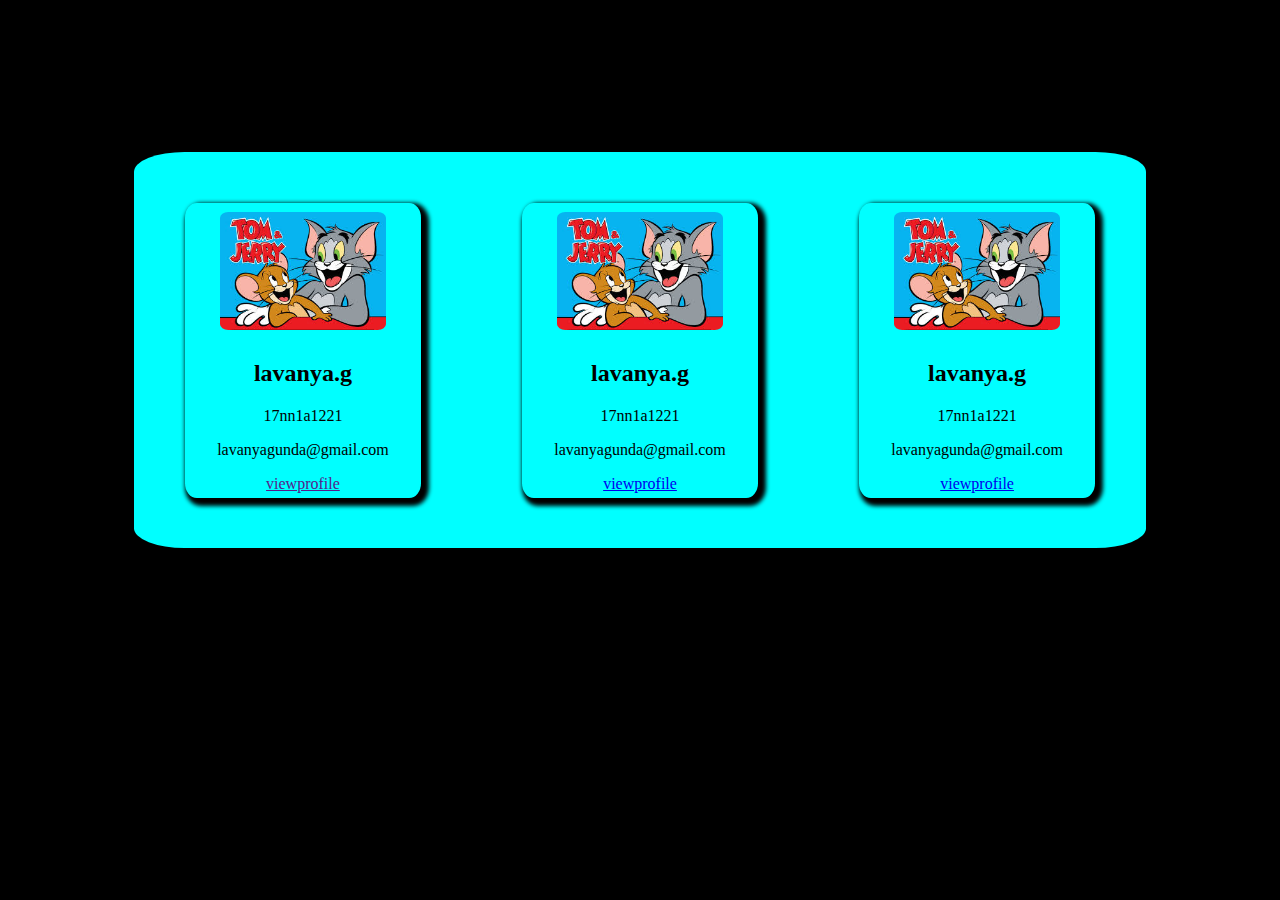
<file: index.html>
<<!DOCTYPE html>
<html lang="en" dir="ltr">
  <head>
    <meta charset="utf-8">
    <title>cards</title>
  <link rel="stylesheet" type="text/css" href="style.css">
  </head>
  <body>
    <div class="main">
      <div class="sub">
    <img src="download.jpg" alt="download">
    <h2>lavanya.g</h2>
    <p>17nn1a1221</p>
    <p>lavanyagunda@gmail.com</p>
    <a href= "">viewprofile</a>
    </div>
    <div class="sub">
<img src="download.jpg" alt="download">
<h2>lavanya.g</h2>
<p>17nn1a1221</p>
<p>lavanyagunda@gmail.com</p>
<a href="static.html">viewprofile</a>
</div>
<div class="sub">
<img src="download.jpg" alt="download">
<h2>lavanya.g</h2>
<p>17nn1a1221</p>
<p>lavanyagunda@gmail.com</p>
<a href="dynamic.html">viewprofile</a>
  </div>
  </body>
</html>
</file>
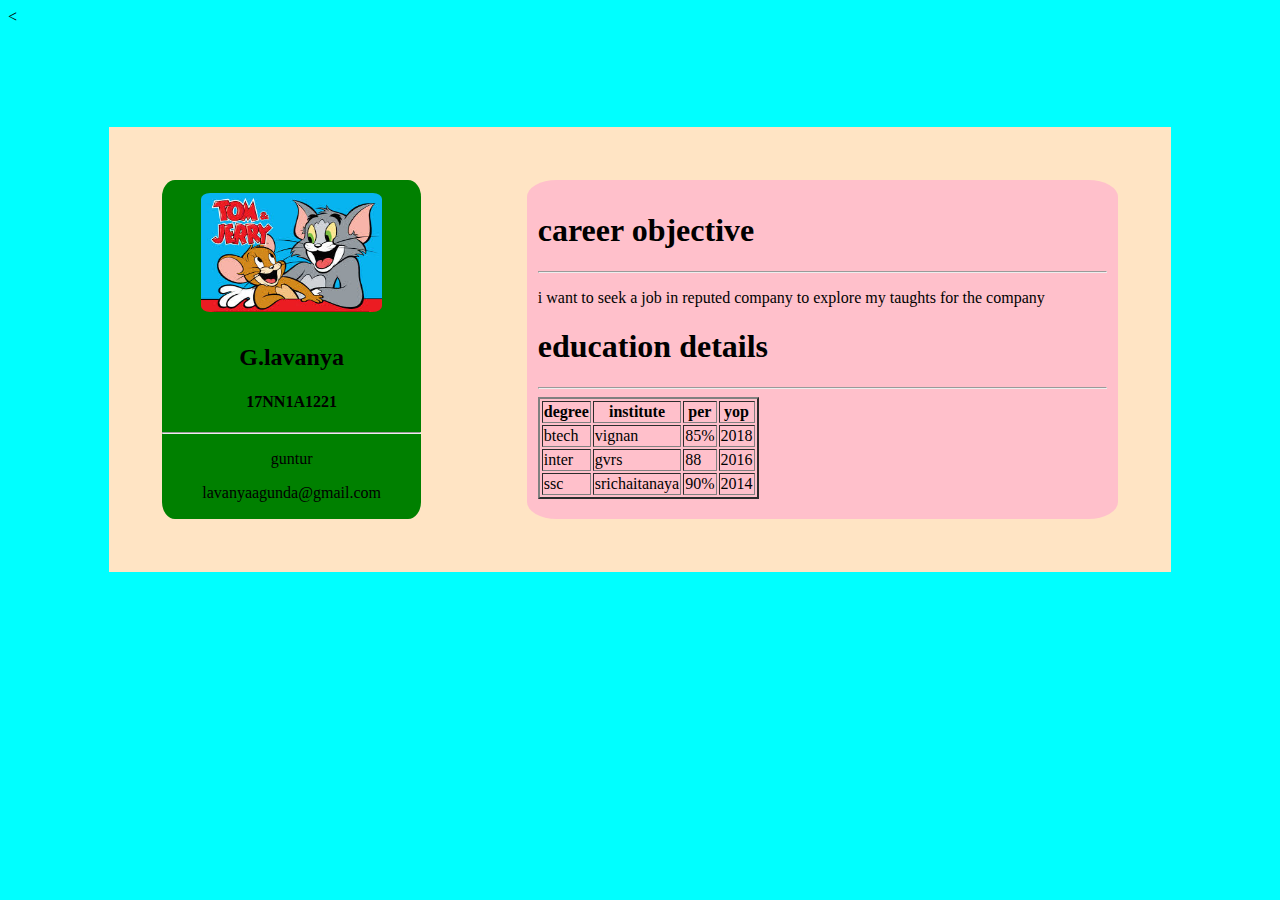
<file: dynamic.html>
<<!DOCTYPE html>
<html lang="en" dir="ltr">
  <head>
    <meta charset="utf-8">
    <title>resume bulider:</title>
    <link rel="stylesheet" type="text/css" href="static.css">
  </head>
  <body>
    <div class="maindiv">
      <div class="leftdiv">

        </div>
        <div class="rightdiv">

          </div>
          </div>
  <script type="text/javascript" src="dynamic.js"></script>
  </body>
</html>
</file>
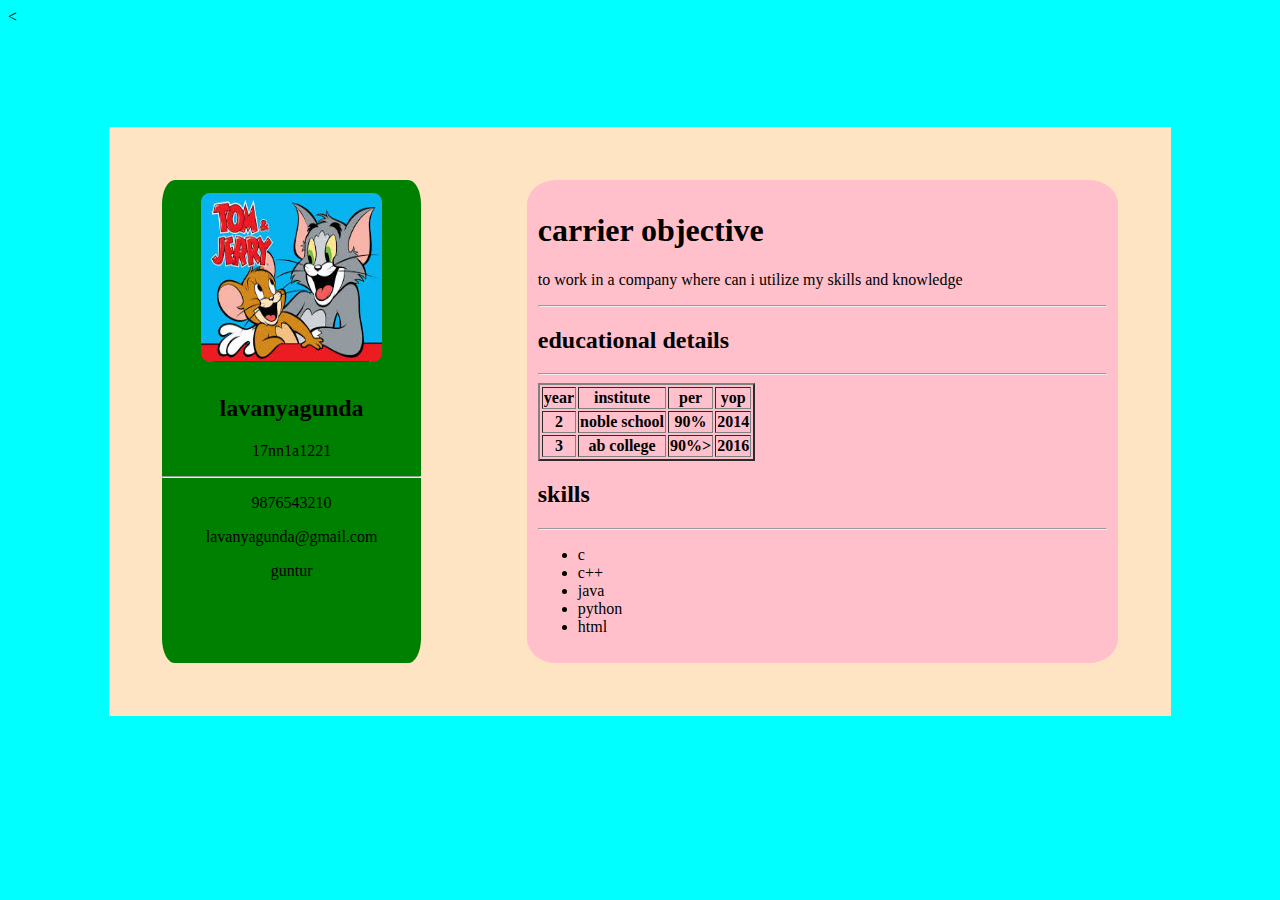
<file: static.html>
<<!DOCTYPE html>
<html lang="en" dir="ltr">
  <head>
    <meta charset="utf-8" name="viewport" content="width=device-width,initial-scale=1.0">
    <title>resume</title>
    <link rel="stylesheet" type="text/css" href="static.css">
  </head>
  <body>
    <div class="maindiv">
      <div class ="leftdiv">
        <img src="download.jpg" alt="download">
        <h2>lavanyagunda</h2>
        <p>17nn1a1221</p>
        <hr>
        <p>9876543210</p>
        <p>lavanyagunda@gmail.com</p>
        <p>guntur</p>
        </div>
        <div class="rightdiv">
          <h1> carrier objective</h1>
          <p>to work in a company where can i utilize my skills and knowledge</p>
          <hr>
          <h2>educational details</h2>
          <hr>
          <static>
            <table border="2">
              <tr>
                <th>year</th>
                <th>institute</th>
                <th>per</th>
                <th>yop</th>
                </tr>
                <tr>
                  <th>2</th>
                  <th>noble school</th>
                  <th>90%</th>
                  <th>2014</th>
                  </tr>
              <tr>
                <th>3</th>
                <th>ab college</th>
                <th>90%></th>
                <th>2016</th>
              </tr>
              </table>
              <h2>skills</h2>
              <hr>
              <ul>
                <li>c</li>
                <li>c++</li>
                <li>java</li>
                <li>python</li>
                <li>html</li>
              </ul>
              </div>
          </div>
  </body>
</html>
</file>
<file: style.css>
body{
   background:black;
}
.main{
  background:aqua;
  display: flex;
  justify-content: space-around;
  margin:10%;
 border-radius:5%;
}
.sub{
  display:bisque;
  margin:5%;
  border-radius: 5%;
  text-align: center;
  box-shadow:4px 4px 4px 4px;
}
img{
  margin:4%;
  border-radius: 5%;
  width:70%;
  height:  40%;

}
</file>
<file: static.css>
body{
  background: aqua;
}
.maindiv{
  background: bisque;
  display: flex;
    justify-content: space-around;
  margin: 8%;
}
.leftdiv{
  background: green;
  margin:5%;
  width:25%;
  border-radius: 5%;
  text-align: center;
}
.rightdiv{
  background: pink;
  margin:5%;
  border-radius: 5%;
  width:55%;
  padding: 1%;
}
img{
  margin: 5%;
  width: 70%;
  height: 35%;
  border-radius: 5%;
}
@media screen and (min-width:320px) and (max-width:480px){
body{
  background: pink;
}
.maindiv{
  background: bisque;
  display: flex;
flex-wrap: wrap;
  justify-content: space-around;
  margin: 8%;
}

  .leftdiv{
    background: green;
    width:90%;
    border-radius:3%;
    text-align: center;
  }
  .rightview{
    background: pink;
    margin: 3%;
    border-radius: 3%;
    width: 90%;
    padding: 1%;
  }
  img{
    margin:3%;
    width:70%;
    height:30%;
    border-radius: 3%;
  }
  @media screen and (min-width:480px) and (max-width:680){
    body{
      background: brown;
    }
    .maindiv{
      background: bisque;
      display: flex;
      flex-wrap: wrap;
      justify-content: space-around;
      margin: 3%;
    }
    .leftdiv{
      background: green;
      width:25%;
      border: 5%;
      text-align: center;
    }
    .rightdiv{
      background: pink;
      margin:5%;
      border-radius: 5%;
      width:55;
      padding: 1%;
    }
    img{
      margin: 5%;
      width:70%;
      height: 35%;
      border-width: 3
    }
  }
</file>
